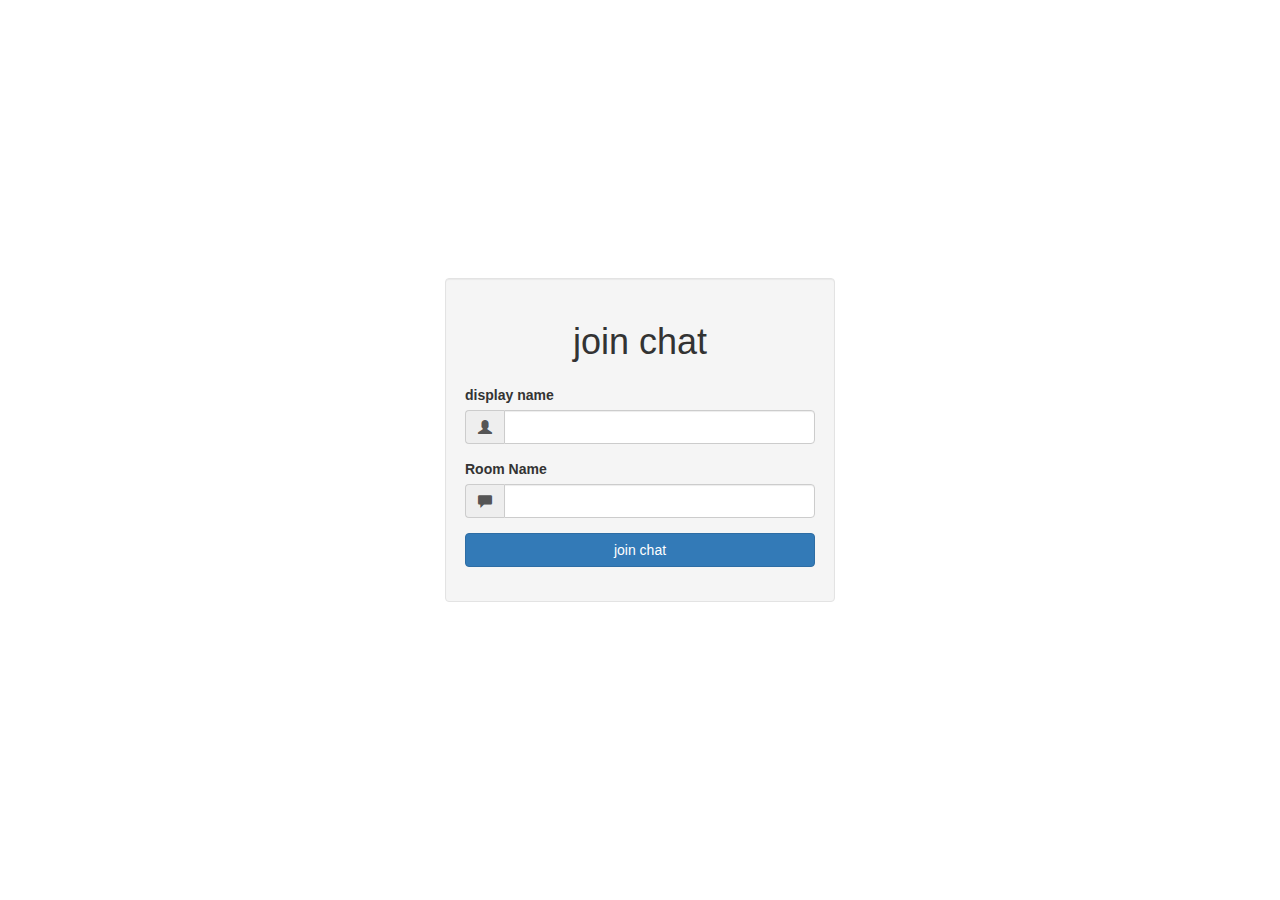
<file: public/index.html>
<!doctype html>
<html>
<head>
<meta charset="UTF-8">
<title>socket.io basics </title>
<link rel = "stylesheet" href="./css/bootstrap.min.css">
<link rel= "stylesheet" href="./css/styles.css">
</head>
<body>
<div class = "vertical-center"> 
<div class="container">
	



<div class ="row">
<div class= "col-md-4 col-md-offset-4 well">
<h1 class="text-center"> join chat </h1>
<form action ="/chat.html"> 
<div class = "form-group" >
<label> display name </label>
<div class= "input-group">
<span class="input-group-addon">
<i class="glyphicon glyphicon-user"> </i>
	

</span>
<input type="text" name= "name" class="form-control"/>
</div>
</div>

<div class="form-group">




<label> Room Name </label>
<div class="input-group">
<span class="input-group-addon">
<i class= "glyphicon glyphicon-comment"> </i>
</span>
<input type = "text" name= "room" class= "form-control"/>
</div>


</div>


<div class="form-group">
<input type = "submit" value ="join chat" class="btn btn-primary btn-block"/>
</div>
</form>
</div>
</div>
</div>
</div>


</body>


</html>
</file>
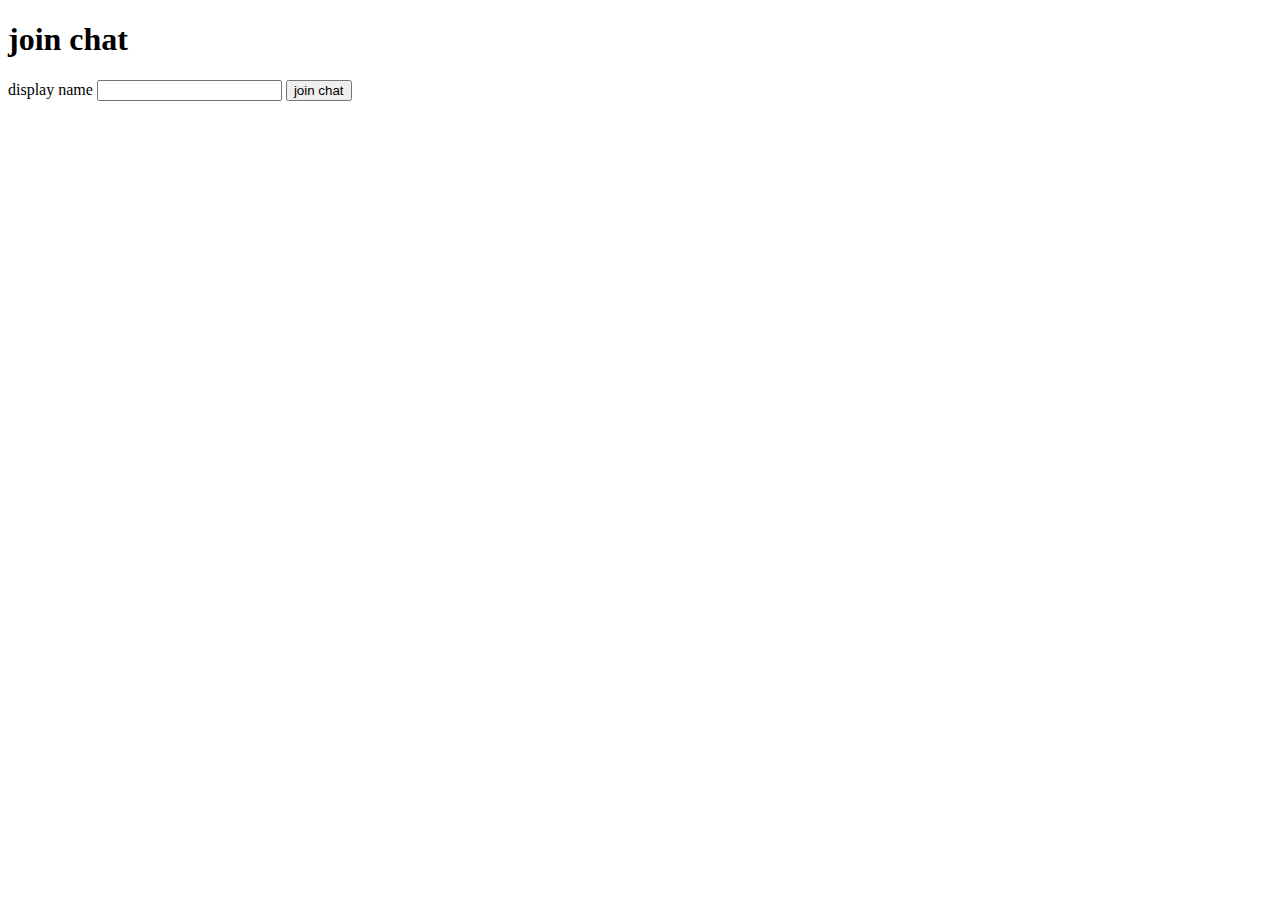
<file: public/js/index.html>
<!doctype html>
<html>
<head>
<meta charset="UTF-8">
<title>socket.io basics </title>
</head>
<body>


<h1> join chat </h1>
<form action ="/chat.html"> 
<label> display name </label>
<input type="text" name= "name"/>
<input type = "submit" value ="join chat"/>
</form>
</body>


</html>
</file>
<file: public/css/styles.css>
.vertical-center {
min-height: 100vh;
margin:o;
display: flex;
align-items: center;

}

h1{
margin: 24px 0;



}

.messages p{
margin: 6px 0;

}
</file>
